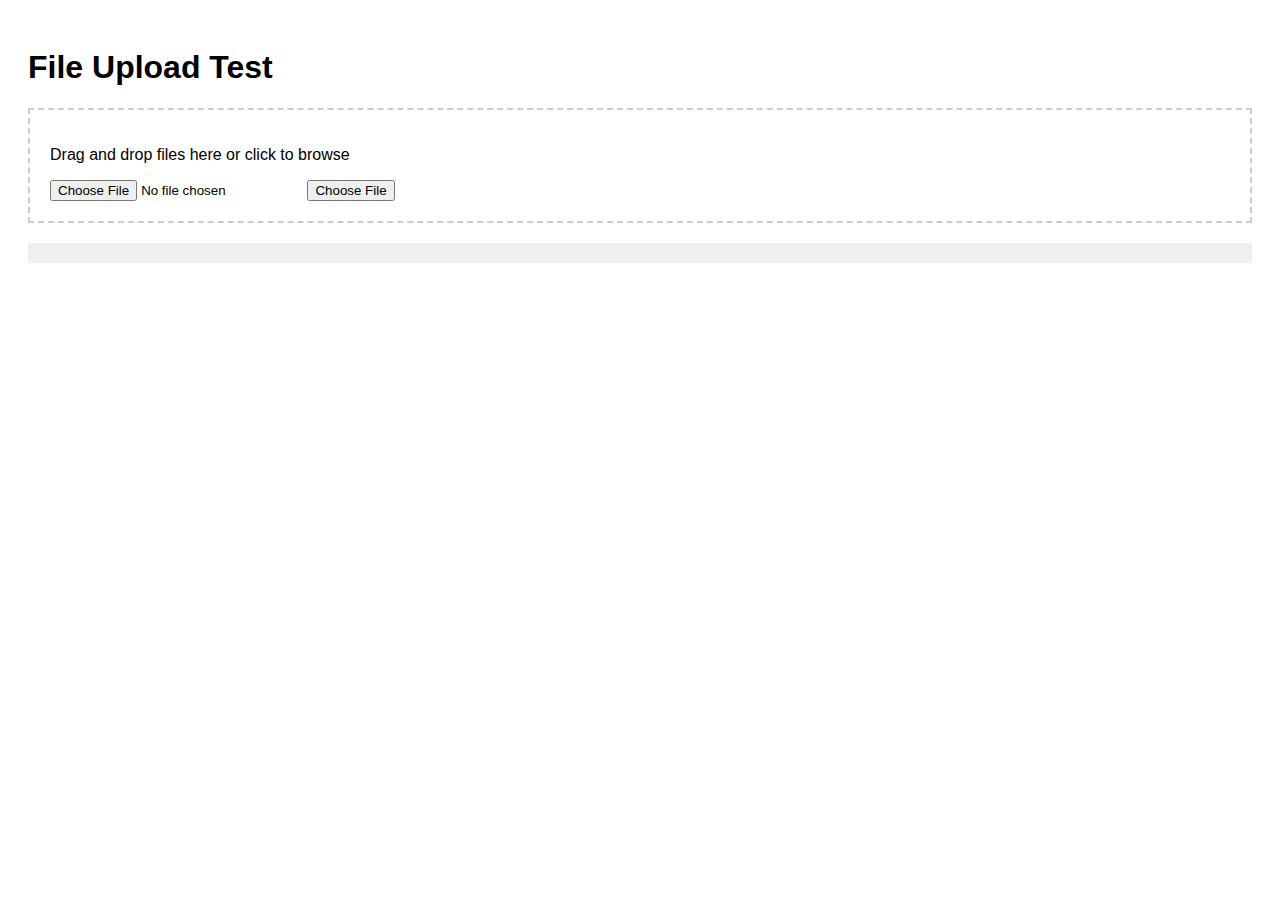
<file: test_upload.html>
<!DOCTYPE html>
<html>
<head>
    <title>Upload Test</title>
    <style>
        body { font-family: Arial, sans-serif; padding: 20px; }
        .upload-area { border: 2px dashed #ccc; padding: 20px; margin: 20px 0; }
        .result { margin: 20px 0; padding: 10px; background: #f0f0f0; }
    </style>
</head>
<body>
    <h1>File Upload Test</h1>
    
    <div class="upload-area" id="uploadArea">
        <p>Drag and drop files here or click to browse</p>
        <input type="file" id="fileInput">
        <button onclick="document.getElementById('fileInput').click()">Choose File</button>
    </div>
    
    <div class="result" id="result"></div>
    
    <script>
        console.log('Test page loaded');
        
        const fileInput = document.getElementById('fileInput');
        const uploadArea = document.getElementById('uploadArea');
        const result = document.getElementById('result');
        
        // Test file input change
        fileInput.addEventListener('change', function(e) {
            console.log('File input changed');
            if (e.target.files.length > 0) {
                const file = e.target.files[0];
                console.log('File selected:', file.name);
                uploadFile(file);
            }
        });
        
        // Test drag and drop
        uploadArea.addEventListener('dragover', function(e) {
            e.preventDefault();
            console.log('Drag over');
        });
        
        uploadArea.addEventListener('drop', function(e) {
            e.preventDefault();
            console.log('File dropped');
            if (e.dataTransfer.files.length > 0) {
                const file = e.dataTransfer.files[0];
                console.log('Dropped file:', file.name);
                uploadFile(file);
            }
        });
        
        async function uploadFile(file) {
            console.log('Starting upload for:', file.name);
            result.innerHTML = 'Uploading...';
            
            const formData = new FormData();
            formData.append('file', file);
            
            try {
                const response = await fetch('/upload', {
                    method: 'POST',
                    body: formData
                });
                
                console.log('Response status:', response.status);
                const data = await response.json();
                console.log('Response data:', data);
                
                if (response.ok) {
                    result.innerHTML = `
                        <h3>Upload Successful!</h3>
                        <p>Filename: ${data.filename}</p>
                        <p>Size: ${data.size}</p>
                        <p>Type: ${data.type}</p>
                    `;
                } else {
                    result.innerHTML = `<h3>Upload Failed:</h3><p>${data.error}</p>`;
                }
            } catch (error) {
                console.error('Upload error:', error);
                result.innerHTML = `<h3>Error:</h3><p>${error.message}</p>`;
            }
        }
    </script>
</body>
</html>
</file>
